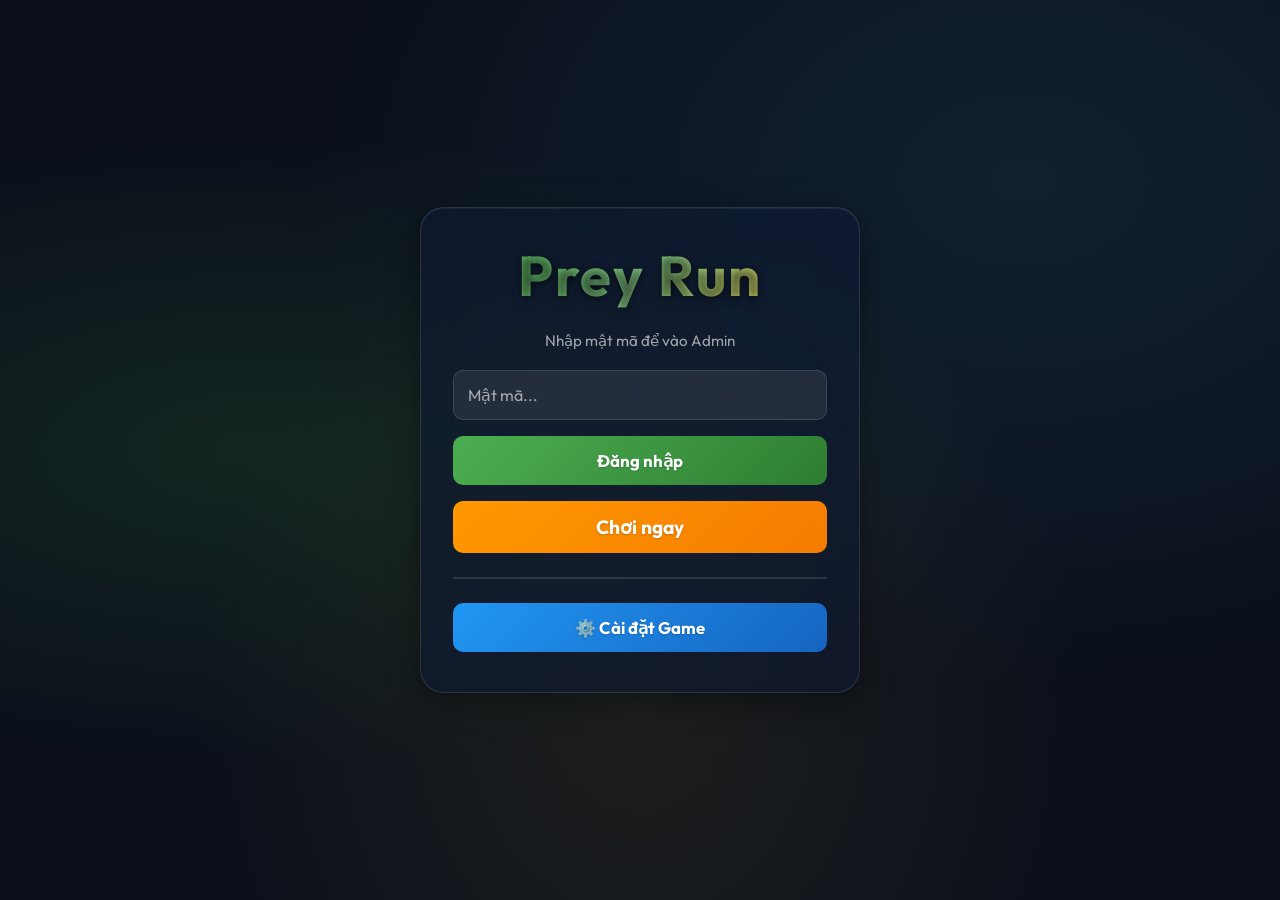
<file: index.html>
<!DOCTYPE html>
<html lang="vi">
<head>
    <meta charset="UTF-8">
    <meta name="viewport" content="width=device-width, initial-scale=1.0, viewport-fit=cover">
    <title>Prey Run - Vocabulary Escape</title>

    <!-- PWA Meta Tags -->
    <meta name="theme-color" content="#4CAF50">
    <meta name="description" content="Học từ vựng tiếng Anh bằng cách thoát khỏi sư tử!">
    <meta name="apple-mobile-web-app-capable" content="yes">
    <meta name="apple-mobile-web-app-status-bar-style" content="black-translucent">
    <meta name="apple-mobile-web-app-title" content="Prey Run">
    <link rel="apple-touch-icon" href="icon-512.png">

    <!-- PWA Manifest -->
    <link rel="manifest" href="manifest.json">

    <link rel="stylesheet" href="style.css">
    <link href="https://fonts.googleapis.com/css2?family=Outfit:wght@400;700&display=swap" rel="stylesheet">
</head>
<body>
    <div id="app">
        <!-- Login Screen -->
        <div id="login-screen" class="screen active">
            <div class="glass-panel">
                <h1>Prey Run</h1>
                <p>Nhập mật mã để vào Admin</p>
                <input type="password" id="admin-pass" placeholder="Mật mã...">
                <button id="login-btn">Đăng nhập</button>
                <button id="start-game-btn">Chơi ngay</button>
                <hr style="margin: 1rem 0; border: 1px solid var(--glass-border)">
                <button id="settings-btn">⚙️ Cài đặt Game</button>
            </div>
        </div>

        <!-- Settings Screen -->
        <div id="settings-screen" class="screen">
            <div class="glass-panel">
                <h2>Cài đặt (Settings)</h2>
                
                <div style="text-align: left; margin-bottom: 20px;">
                    <label><strong>1. Cấp độ từ vựng muốn chơi:</strong></label>
                    <select id="setting-game-level">
                        <option value="all">Tất cả Cấp độ</option>
                        <option value="Beginner">Beginner</option>
                        <option value="Intermediate">Intermediate</option>
                        <option value="Advanced">Advanced</option>
                    </select>
                </div>

                <div style="text-align: left; margin-bottom: 20px;">
                    <label><strong>2. Thời gian chờ (giây) theo cấp:</strong></label>
                    <div style="display: grid; grid-template-columns: 1fr 1fr; gap: 10px; margin-top: 10px;">
                        <div>Beginner: <input type="number" id="time-Beginner" min="1" step="0.5"></div>
                        <div>Intermediate: <input type="number" id="time-Intermediate" min="1" step="0.5"></div>
                        <div>Advanced: <input type="number" id="time-Advanced" min="1" step="0.5"></div>
                    </div>
                </div>

                <div style="text-align: left; margin-bottom: 20px;">
                    <label><strong>3. Chế độ khó (Ẩn tiếng Anh):</strong></label>
                    <div style="margin-top: 10px;">
                        <input type="checkbox" id="setting-hide-word" style="transform: scale(1.5); margin-right: 10px;">
                        <span style="font-size: 1.1rem">Chỉ hiển thị nghĩa tiếng Việt</span>
                    </div>
                </div>

                <div style="text-align: left; margin-bottom: 25px;">
                    <label><strong>4. Chế độ chơi:</strong></label>
                    <div style="margin-top: 10px; display: flex; gap: 20px; flex-wrap: wrap;">
                        <label><input type="radio" name="setting-game-mode" value="typing" id="mode-typing"> Gõ chữ</label>
                        <label><input type="radio" name="setting-game-mode" value="mcq" id="mode-mcq"> 4 Lựa chọn (Trắc nghiệm)</label>
                        <label><input type="radio" name="setting-game-mode" value="speech" id="mode-speech"> 🎤 Phát âm (Mic)</label>
                    </div>
                </div>

                <div style="text-align: left; margin-bottom: 25px;">
                    <label><strong>5. Sinh mệnh &amp; Khoảng cách:</strong></label>
                    <div style="margin-top: 10px; display: grid; grid-template-columns: 1fr 1fr; gap: 15px;">
                        <div>
                            <label style="font-size: 0.9rem;">Số lần sai tối đa (Mạng):</label>
                            <input type="number" id="setting-lives" min="1" max="10" value="3" style="width:100%; padding:8px;">
                        </div>
                        <div>
                            <label style="font-size: 0.9rem;">Khoảng cách ban đầu (m):</label>
                            <input type="number" id="setting-distance" min="10" max="90" value="50" style="width:100%; padding:8px;">
                        </div>
                    </div>
                </div>

                <button id="save-settings-btn">💾 Lưu Cài đặt</button>
                <button id="settings-back-btn">← Quay lại</button>
            </div>
        </div>

        <!-- Game Screen -->
        <div id="game-screen" class="screen">
            <!-- Top Controls -->
            <div id="game-top-bar">
                <button id="pause-btn" title="Tạm dừng">⏸</button>
                <button id="quit-btn" title="Thoát về Menu">🚪</button>
            </div>

            <div id="parallax-container">
                <canvas id="game-canvas"></canvas>
            </div>

            <div class="game-ui bottom-panel">
                <div class="score-container">
                    <div style="display: flex; align-items: center; gap: 8px;">
                        <span class="label">Điểm: <span id="current-score">0</span></span>
                        <div id="lives-display">♥️♥️♥️</div>
                    </div>
                    <button id="re-hear-btn">🔊 Nghe lại</button>
                    <button id="mic-btn" class="hidden" title="Nhấn để nói">🎤 Nói</button>
                </div>
                
                <div class="input-area">
                    <input type="text" id="word-input" placeholder="Gõ từ tại đây..." autocomplete="off">
                    <div id="mcq-container" class="hidden">
                        <button class="mcq-btn"></button>
                        <button class="mcq-btn"></button>
                        <button class="mcq-btn"></button>
                        <button class="mcq-btn"></button>
                    </div>
                    <div id="speech-container" class="hidden" style="display:none; flex-direction:column; align-items:center; gap:10px;">
                        <div id="speech-status" style="color:#fff; font-size:1rem; min-height:1.5em;">Nhấn mic để nói tiếng Anh...</div>
                        <div id="speech-result" style="color:#FFD54F; font-size:1.3rem; font-weight:bold; min-height:1.8em;"></div>
                    </div>
                </div>

                <div class="distance-container">
                    <span class="label">Khoảng cách an toàn</span>
                    <div class="progress-bar">
                        <div id="distance-fill"></div>
                        <span id="ui-lion-icon" class="icon">🦁</span>
                        <span id="ui-deer-icon" class="icon">🦌</span>
                    </div>
                </div>

                <div class="timer-bar">
                    <div id="timer-fill"></div>
                </div>
            </div>

            <div id="level-select-overlay" class="overlay hidden">
                <div class="glass-panel" style="max-width:360px; text-align:center;">
                    <h2>🎮 Chọn Cấp độ</h2>
                    <p style="color:#ffd54f; margin-bottom:1.5rem">Chọn loại từ vựng bạn muốn luyện:</p>
                    <button class="level-btn" data-level="all"  style="background:linear-gradient(135deg,#43a047,#66bb6a)">🌟 Tất cả Level</button>
                    <button class="level-btn" data-level="Beginner"     style="background:linear-gradient(135deg,#1976d2,#42a5f5)">🟢 Beginner</button>
                    <button class="level-btn" data-level="Intermediate" style="background:linear-gradient(135deg,#f57f17,#ffca28)">🟡 Intermediate</button>
                    <button class="level-btn" data-level="Advanced"     style="background:linear-gradient(135deg,#c62828,#ef5350)">🔴 Advanced</button>
                    <button id="level-cancel-btn" style="background:rgba(255,255,255,0.15); margin-top:.5rem;">Quay lại</button>
                </div>
            </div>

            <div id="pause-overlay" class="overlay hidden">
                <div class="glass-panel" style="max-width: 450px;">
                    <h2>Đã tạm dừng</h2>
                    
                    <!-- Practice Area (Hidden by default, shown if there's a wrong word) -->
                    <div id="practice-area" class="hidden" style="margin: 1.5rem 0; padding: 1rem; background: rgba(255,255,255,0.1); border-radius: 15px; border: 1px solid #ffd54f;">
                        <h3 style="color: #ffd54f; margin-bottom: 0.5rem;">🎯 Rèn luyện phát âm</h3>
                        <div id="practice-word" style="font-size: 2rem; font-weight: bold; color: #fff;"></div>
                        <div id="practice-ipa" style="font-size: 1.2rem; color: #4fc3f7; margin-bottom: 0.8rem;"></div>
                        <div id="practice-tips" style="font-size: 0.95rem; font-style: italic; color: #eee; margin-bottom: 1rem;"></div>
                        <div style="display: flex; gap: 8px; flex-wrap: wrap; justify-content: center;">
                            <button id="practice-speak-btn" style="background: #7c4dff; width: auto; padding: 10px 16px; font-size: 1rem;">🔊 Nghe mẫu</button>
                            <button id="practice-record-btn" style="background: #f44336; width: auto; padding: 10px 16px; font-size: 1rem;">🎤 Ghi âm</button>
                            <button id="practice-playback-btn" style="background: #388e3c; width: auto; padding: 10px 16px; font-size: 1rem;" disabled>▶ Nghe lại</button>
                        </div>
                        <div id="practice-record-status" style="margin-top: 8px; font-size: 0.85rem; color: #ffcc80; min-height: 1.2em;"></div>

                        <!-- Live Check -->
                        <hr style="border-color: rgba(255,255,255,0.2); margin: 12px 0;">
                        <button id="practice-check-btn" style="background: #f57c00; width: 100%; padding: 12px; font-size: 1rem; border-radius: 10px;">🧪 Nói &amp; Kiểm tra phát âm</button>
                        <div id="practice-check-result" style="margin-top: 10px; font-size: 1rem; min-height: 2em; text-align: center; border-radius: 8px; padding: 6px 0;"></div>
                    </div>

                    <div style="display: flex; flex-direction: column; gap: 5px;">
                        <button id="resume-btn">Tiếp tục</button>
                        <button id="restart-btn">Chơi lại</button>
                        <button id="back-to-menu">Menu chính</button>
                    </div>
                </div>
            </div>

            <div id="game-over-overlay" class="overlay hidden">
                <div class="glass-panel">
                    <h2 class="danger">Game Over!</h2>
                    <p>Sư tử đã đuổi kịp!</p>
                    <p>Điểm của bạn: <span id="final-score">0</span></p>
                    <button id="retry-btn">Thử lại</button>
                    <button id="menu-btn">Menu chính</button>
                </div>
            </div>
        </div>

        <!-- Admin Panel -->
        <div id="admin-panel" class="screen">
            <nav class="admin-nav">
                <button id="close-admin">Quay lại</button>
                <h1>Admin Panel</h1>
            </nav>
            <div class="admin-content">
                <div class="glass-panel admin-form">
                    <h3>Thêm từ vựng</h3>
                    <input type="text" id="new-word" placeholder="Từ tiếng Anh">
                    <input type="text" id="new-meaning" placeholder="Nghĩa tiếng Việt">
                    <select id="new-level">
                        <option value="Beginner">Beginner</option>
                        <option value="Intermediate">Intermediate</option>
                        <option value="Advanced">Advanced</option>
                    </select>
                    <button id="add-word-btn">Lưu từ</button>
                </div>
                <div class="glass-panel admin-list">
                    <h3>Danh sách từ vựng</h3>
                    <div class="list-controls">
                        <button id="export-btn">Sao lưu (Export)</button>
                        <button id="import-btn">Khôi phục (Import)</button>
                        <input type="file" id="import-file-input" style="display: none;" accept=".json">
                    </div>
                    <table>
                        <thead>
                            <tr>
                                <th>Từ</th>
                                <th>Nghĩa</th>
                                <th>IPA</th>
                                <th>Level</th>
                                <th>Thao tác</th>
                            </tr>
                        </thead>
                        <tbody id="word-table-body">
                            <!-- Words will be injected here -->
                        </tbody>
                    </table>
                </div>
            </div>
        </div>

    </div>

    <script src="vocabulary.js?v=7"></script>
    <script src="ui.js?v=7"></script>
    <script src="game.js?v=7"></script>

    <!-- PWA Service Worker Registration -->
    <script>
        if ('serviceWorker' in navigator) {
            window.addEventListener('load', () => {
                navigator.serviceWorker.register('sw.js')
                    .then(reg => {
                        console.log('✅ Service Worker đã đăng ký:', reg.scope);
                        reg.addEventListener('updatefound', () => {
                            const newWorker = reg.installing;
                            newWorker.addEventListener('statechange', () => {
                                if (newWorker.state === 'installed' && navigator.serviceWorker.controller) {
                                    // Báo hiệu có bản mới
                                    if (confirm('App vừa có bản cập nhật mới! Bấm OK để tải lại giao diện nhé.')) {
                                        window.location.reload();
                                    }
                                }
                            });
                        });
                    })
                    .catch(err => console.warn('❌ SW thất bại:', err));
            });
        }
    </script>
</body>
</html>
</file>
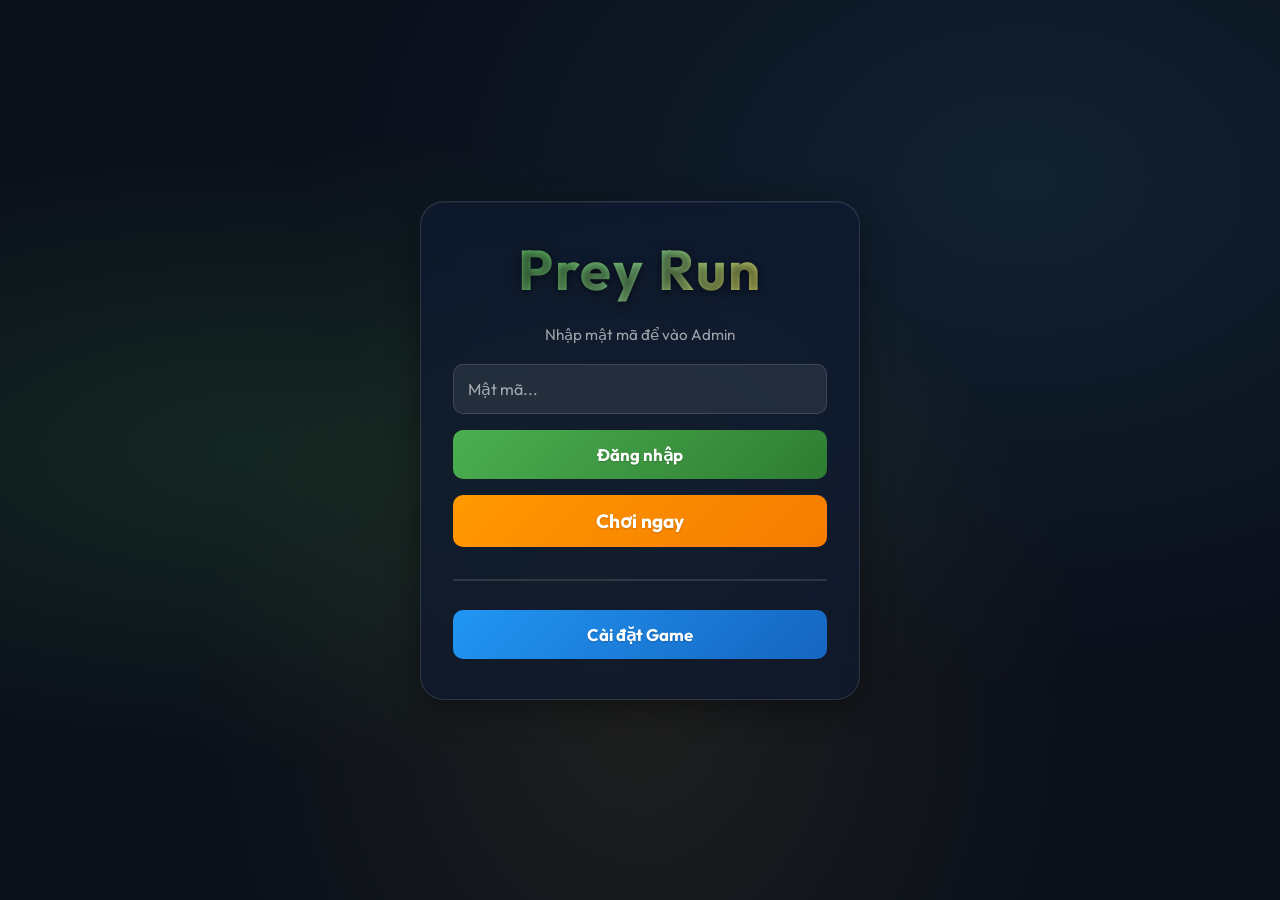
<file: chay tron.html>
<!DOCTYPE html>
<html lang="vi">
<head>
    <meta charset="UTF-8">
    <meta name="viewport" content="width=device-width, initial-scale=1.0">
    <title>Prey Run - Vocabulary Escape</title>
    <link rel="stylesheet" href="style.css">
    <link href="https://fonts.googleapis.com/css2?family=Outfit:wght@400;700&display=swap" rel="stylesheet">
</head>
<body>
    <div id="app">
        <!-- Login Screen -->
        <div id="login-screen" class="screen active">
            <div class="glass-panel">
                <h1>Prey Run</h1>
                <p>Nhập mật mã để vào Admin</p>
                <input type="password" id="admin-pass" placeholder="Mật mã...">
                <button id="login-btn">Đăng nhập</button>
                <button id="start-game-btn">Chơi ngay</button>
                <hr style="margin: 1.5rem 0; border: 1px solid var(--glass-border)">
                <button id="settings-btn" style="background: #2196F3; margin-top: 5px;">Cài đặt Game</button>
            </div>
        </div>

        <!-- Settings Screen -->
        <div id="settings-screen" class="screen">
            <div class="glass-panel" style="max-width: 500px; max-height: 80vh; overflow-y: auto;">
                <h2>Cài đặt (Settings)</h2>
                
                <div style="text-align: left; margin-bottom: 20px;">
                    <label><strong>1. Cấp độ từ vựng muốn chơi:</strong></label>
                    <select id="setting-game-level">
                        <option value="all">Tất cả Cấp độ</option>
                        <option value="Beginner">Beginner</option>
                        <option value="Intermediate">Intermediate</option>
                        <option value="Advanced">Advanced</option>
                    </select>
                </div>

                <div style="text-align: left; margin-bottom: 20px;">
                    <label><strong>2. Thời gian chờ (giây) theo cấp:</strong></label>
                    <div style="display: grid; grid-template-columns: 1fr 1fr; gap: 10px; margin-top: 10px;">
                        <div>Beginner: <input type="number" id="time-Beginner" min="1" step="0.5"></div>
                        <div>Intermediate: <input type="number" id="time-Intermediate" min="1" step="0.5"></div>
                        <div>Advanced: <input type="number" id="time-Advanced" min="1" step="0.5"></div>
                    </div>
                </div>

                <div style="text-align: left; margin-bottom: 20px;">
                    <label><strong>3. Chế độ khó (Ẩn tiếng Anh):</strong></label>
                    <div style="margin-top: 10px;">
                        <input type="checkbox" id="setting-hide-word" style="transform: scale(1.5); margin-right: 10px;">
                        <span style="font-size: 1.1rem">Chỉ hiển thị nghĩa tiếng Việt</span>
                    </div>
                </div>

                <div style="text-align: left; margin-bottom: 25px;">
                    <label><strong>4. Chế độ chơi:</strong></label>
                    <div style="margin-top: 10px; display: flex; gap: 20px; flex-wrap: wrap;">
                        <label><input type="radio" name="setting-game-mode" value="typing" id="mode-typing"> Gõ chữ</label>
                        <label><input type="radio" name="setting-game-mode" value="mcq" id="mode-mcq"> 4 Lựa chọn (Trắc nghiệm)</label>
                        <label><input type="radio" name="setting-game-mode" value="speech" id="mode-speech"> 🎤 Phát âm (Mic)</label>
                    </div>
                </div>

                <div style="text-align: left; margin-bottom: 25px;">
                    <label><strong>5. Sinh mệnh & Khoảng cách:</strong></label>
                    <div style="margin-top: 10px; display: grid; grid-template-columns: 1fr 1fr; gap: 15px;">
                        <div>
                            <label style="font-size: 0.9rem;">Số lần sai tối đa (Mạng):</label>
                            <input type="number" id="setting-lives" min="1" max="10" value="3" style="width:100%; padding:8px;">
                        </div>
                        <div>
                            <label style="font-size: 0.9rem;">Khoảng cách ban đầu (m):</label>
                            <input type="number" id="setting-distance" min="10" max="90" value="50" style="width:100%; padding:8px;">
                        </div>
                    </div>
                </div>

                <button id="save-settings-btn" style="background: #4CAF50;">Lưu Cài đặt</button>
                <button id="settings-back-btn" class="danger">Quay lại</button>
            </div>
        </div>

        <!-- Game Screen -->
        <div id="game-screen" class="screen">
            <div id="parallax-container">
                <canvas id="game-canvas"></canvas>
            </div>

            <div class="game-ui bottom-panel">
                <div class="score-container">
                    <div style="display: flex; align-items: center; gap: 15px;">
                        <span class="label">Điểm: <span id="current-score">0</span></span>
                        <div id="lives-display" style="font-size: 1.5rem; color: #ff5252; text-shadow: 1px 1px 2px rgba(0,0,0,0.5);">♥️♥️♥️</div>
                    </div>
                    <button id="re-hear-btn">🔊 Nghe lại</button>
                    <button id="mic-btn" class="hidden" title="Nhấn để nói">🎤 Nói</button>
                </div>
                
                <div class="input-area">
                    <input type="text" id="word-input" placeholder="Gõ từ tại đây..." autocomplete="off">
                    <div id="mcq-container" class="hidden">
                        <button class="mcq-btn"></button>
                        <button class="mcq-btn"></button>
                        <button class="mcq-btn"></button>
                        <button class="mcq-btn"></button>
                    </div>
                    <div id="speech-container" class="hidden" style="display:none; flex-direction:column; align-items:center; gap:10px;">
                        <div id="speech-status" style="color:#fff; font-size:1rem; min-height:1.5em;">Nhấn mic để nói tiếng Anh...</div>
                        <div id="speech-result" style="color:#FFD54F; font-size:1.3rem; font-weight:bold; min-height:1.8em;"></div>
                    </div>
                </div>

                <div class="distance-container">
                    <span class="label">Khoảng cách an toàn</span>
                    <div class="progress-bar">
                        <div id="distance-fill"></div>
                        <span id="ui-lion-icon" class="icon">🦁</span>
                        <span id="ui-deer-icon" class="icon">🦌</span>
                    </div>
                </div>

                <div class="timer-bar">
                    <div id="timer-fill"></div>
                </div>
            </div>

            <div id="level-select-overlay" class="overlay hidden">
                <div class="glass-panel" style="max-width:360px; text-align:center;">
                    <h2>🎮 Chọn Cấp độ</h2>
                    <p style="color:#ffd54f; margin-bottom:1.5rem">Chọn loại từ vựng bạn muốn luyện:</p>
                    <button class="level-btn" data-level="all"  style="background:linear-gradient(135deg,#43a047,#66bb6a)">🌟 Tất cả Level</button>
                    <button class="level-btn" data-level="Beginner"     style="background:linear-gradient(135deg,#1976d2,#42a5f5)">🟢 Beginner</button>
                    <button class="level-btn" data-level="Intermediate" style="background:linear-gradient(135deg,#f57f17,#ffca28)">🟡 Intermediate</button>
                    <button class="level-btn" data-level="Advanced"     style="background:linear-gradient(135deg,#c62828,#ef5350)">🔴 Advanced</button>
                    <button id="level-cancel-btn" style="background:rgba(255,255,255,0.15); margin-top:.5rem;">Quay lại</button>
                </div>
            </div>

            <div id="pause-overlay" class="overlay hidden">
                <div class="glass-panel">
                    <h2>Đã tạm dừng</h2>
                    <button id="resume-btn">Tiếp tục</button>
                    <button id="restart-btn">Chơi lại</button>
                    <button id="back-to-menu">Menu chính</button>
                </div>
            </div>

            <div id="game-over-overlay" class="overlay hidden">
                <div class="glass-panel">
                    <h2 class="danger">Game Over!</h2>
                    <p>Sư tử đã đuổi kịp!</p>
                    <p>Điểm của bạn: <span id="final-score">0</span></p>
                    <button id="retry-btn">Thử lại</button>
                    <button id="menu-btn">Menu chính</button>
                </div>
            </div>
        </div>

        <!-- Admin Panel -->
        <div id="admin-panel" class="screen">
            <nav class="admin-nav">
                <button id="close-admin">Quay lại</button>
                <h1>Admin Panel</h1>
            </nav>
            <div class="admin-content">
                <div class="glass-panel admin-form">
                    <h3>Thêm từ vựng</h3>
                    <input type="text" id="new-word" placeholder="Từ tiếng Anh">
                    <input type="text" id="new-meaning" placeholder="Nghĩa tiếng Việt">
                    <select id="new-level">
                        <option value="Beginner">Beginner</option>
                        <option value="Intermediate">Intermediate</option>
                        <option value="Advanced">Advanced</option>
                    </select>
                    <button id="add-word-btn">Lưu từ</button>
                </div>
                <div class="glass-panel admin-list">
                    <h3>Danh sách từ vựng</h3>
                    <div class="list-controls">
                        <button id="export-btn">Sao lưu (Export)</button>
                        <button id="import-btn">Khôi phục (Import)</button>
                        <input type="file" id="import-file-input" style="display: none;" accept=".json">
                    </div>
                    <table>
                        <thead>
                            <tr>
                                <th>Từ</th>
                                <th>Nghĩa</th>
                                <th>Level</th>
                                <th>Thao tác</th>
                            </tr>
                        </thead>
                        <tbody id="word-table-body">
                            <!-- Words will be injected here -->
                        </tbody>
                    </table>
                </div>
            </div>
        </div>

    </div>

    <script src="vocabulary.js"></script>
    <script src="ui.js"></script>
    <script src="game.js"></script>
</body>
</html>
</file>
<file: style.css>
/* ============================================
   PREY RUN — Premium Responsive Design System
   ============================================ */

/* --- Design Tokens --- */
:root {
    /* Colors */
    --primary: #4CAF50;
    --primary-glow: rgba(76, 175, 80, 0.4);
    --primary-dark: #2E7D32;
    --accent: #FFD54F;
    --accent-glow: rgba(255, 213, 79, 0.3);
    --danger: #FF5252;
    --danger-glow: rgba(255, 82, 82, 0.4);
    --info: #4FC3F7;

    /* Surfaces */
    --bg-deep: #0a0f1a;
    --glass: rgba(15, 25, 50, 0.65);
    --glass-light: rgba(255, 255, 255, 0.08);
    --glass-border: rgba(255, 255, 255, 0.12);
    --glass-border-hover: rgba(255, 255, 255, 0.25);

    /* Text */
    --text-white: #f0f2f5;
    --text-muted: rgba(255, 255, 255, 0.6);
    --text-shadow: 0 2px 8px rgba(0, 0, 0, 0.6);

    /* Spacing (fluid) */
    --space-xs: clamp(4px, 1vw, 8px);
    --space-sm: clamp(8px, 2vw, 12px);
    --space-md: clamp(12px, 3vw, 20px);
    --space-lg: clamp(20px, 4vw, 32px);
    --space-xl: clamp(28px, 5vw, 48px);

    /* Radius */
    --radius-sm: 10px;
    --radius-md: 16px;
    --radius-lg: 24px;
    --radius-xl: 32px;
    --radius-full: 50%;

    /* Blur */
    --blur: blur(20px);
    --blur-heavy: blur(40px);

    /* Safe area for notched phones */
    --safe-top: env(safe-area-inset-top, 0px);
    --safe-bottom: env(safe-area-inset-bottom, 0px);
    --safe-left: env(safe-area-inset-left, 0px);
    --safe-right: env(safe-area-inset-right, 0px);
}

/* --- Reset & Base --- */
*, *::before, *::after {
    margin: 0;
    padding: 0;
    box-sizing: border-box;
}

html {
    font-size: 16px;
    -webkit-tap-highlight-color: transparent;
    -webkit-text-size-adjust: 100%;
}

body, html {
    width: 100%;
    height: 100%;
    overflow: hidden;
    font-family: 'Outfit', -apple-system, BlinkMacSystemFont, sans-serif;
    background: var(--bg-deep);
    color: var(--text-white);
}

/* --- App Container --- */
#app {
    width: 100%;
    height: 100%;
    position: relative;
}

/* --- Screen System --- */
.screen {
    position: absolute;
    inset: 0;
    display: none;
    justify-content: center;
    align-items: center;
    overflow: hidden;
}

.screen.active {
    display: flex;
}

/* Animated background for non-game screens */
#login-screen,
#settings-screen {
    background: 
        radial-gradient(ellipse at 20% 50%, rgba(76, 175, 80, 0.15) 0%, transparent 50%),
        radial-gradient(ellipse at 80% 20%, rgba(79, 195, 247, 0.1) 0%, transparent 50%),
        radial-gradient(ellipse at 50% 80%, rgba(255, 213, 79, 0.08) 0%, transparent 50%),
        var(--bg-deep);
}

/* ============================================
   GLASS PANELS — Frosted Glass UI
   ============================================ */
.glass-panel {
    background: var(--glass);
    backdrop-filter: var(--blur);
    -webkit-backdrop-filter: var(--blur);
    border: 1px solid var(--glass-border);
    border-radius: var(--radius-lg);
    padding: var(--space-lg);
    text-align: center;
    color: var(--text-white);
    box-shadow:
        0 8px 32px rgba(0, 0, 0, 0.4),
        inset 0 1px 0 rgba(255, 255, 255, 0.06);
    max-width: 420px;
    width: 92%;
    animation: panelFadeIn 0.4s ease-out;
}

@keyframes panelFadeIn {
    from {
        opacity: 0;
        transform: translateY(20px) scale(0.97);
    }
    to {
        opacity: 1;
        transform: translateY(0) scale(1);
    }
}

/* ============================================
   TYPOGRAPHY — Fluid Scaling
   ============================================ */
h1 {
    font-size: clamp(2rem, 6vw, 3.5rem);
    font-weight: 700;
    letter-spacing: 2px;
    text-shadow: var(--text-shadow);
    margin-bottom: var(--space-md);
    background: linear-gradient(135deg, #4CAF50, #81C784, #FFD54F);
    -webkit-background-clip: text;
    -webkit-text-fill-color: transparent;
    background-clip: text;
    animation: titleFloat 3s ease-in-out infinite;
}

@keyframes titleFloat {
    0%, 100% { transform: translateY(0); }
    50% { transform: translateY(-6px); }
}

h2 {
    font-size: clamp(1.3rem, 4vw, 2rem);
    font-weight: 700;
    margin-bottom: var(--space-sm);
    letter-spacing: 1px;
}

h3 {
    font-size: clamp(1.1rem, 3vw, 1.4rem);
    font-weight: 700;
    margin-bottom: var(--space-sm);
    color: var(--accent);
}

p {
    font-size: clamp(0.85rem, 2.5vw, 1rem);
    color: var(--text-muted);
    margin-bottom: var(--space-sm);
}

.label {
    font-size: clamp(0.75rem, 2vw, 1rem);
}

/* ============================================
   FORM CONTROLS — Touch Friendly
   ============================================ */
input, select {
    width: 100%;
    padding: clamp(10px, 2.5vw, 14px);
    margin: var(--space-xs) 0;
    border-radius: var(--radius-sm);
    border: 1px solid var(--glass-border);
    background: var(--glass-light);
    color: var(--text-white);
    font-size: clamp(0.9rem, 2.5vw, 1rem);
    font-family: inherit;
    outline: none;
    transition: border-color 0.3s, box-shadow 0.3s;
    min-height: 44px; /* Touch target */
}

input:focus, select:focus {
    border-color: var(--primary);
    box-shadow: 0 0 0 3px var(--primary-glow);
}

input::placeholder {
    color: var(--text-muted);
}

/* ============================================
   BUTTONS — Premium Interactive
   ============================================ */
button {
    width: 100%;
    padding: clamp(10px, 2.5vw, 14px);
    margin: var(--space-xs) 0;
    border-radius: var(--radius-sm);
    border: none;
    background: linear-gradient(135deg, var(--primary), var(--primary-dark));
    color: white;
    font-weight: 700;
    font-size: clamp(0.9rem, 2.5vw, 1.05rem);
    font-family: inherit;
    cursor: pointer;
    transition: all 0.25s cubic-bezier(0.4, 0, 0.2, 1);
    text-shadow: 0 1px 2px rgba(0, 0, 0, 0.2);
    min-height: 44px; /* Touch target */
    position: relative;
    overflow: hidden;
}

button::after {
    content: '';
    position: absolute;
    inset: 0;
    background: linear-gradient(135deg, rgba(255,255,255,0.15) 0%, transparent 50%);
    opacity: 0;
    transition: opacity 0.3s;
}

button:hover::after {
    opacity: 1;
}

button:hover {
    transform: translateY(-2px);
    box-shadow: 0 6px 20px var(--primary-glow);
}

button:active {
    transform: translateY(0) scale(0.98);
    box-shadow: 0 2px 8px var(--primary-glow);
}

/* ============================================
   GAME SCREEN — Responsive Layout
   ============================================ */
#game-screen {
    flex-direction: column;
}

/* --- Top Bar (Pause/Quit) --- */
#game-top-bar {
    position: fixed;
    top: calc(var(--space-sm) + var(--safe-top));
    left: calc(var(--space-sm) + var(--safe-left));
    z-index: 9999;
    display: none;
    gap: var(--space-xs);
}

#game-screen.active #game-top-bar {
    display: flex !important;
}

#pause-btn, #quit-btn {
    width: clamp(42px, 10vw, 56px) !important;
    height: clamp(42px, 10vw, 56px);
    padding: 0 !important;
    font-size: clamp(1.3rem, 4vw, 1.8rem) !important;
    border-radius: var(--radius-full) !important;
    margin: 0;
    border: 2px solid rgba(255, 255, 255, 0.25) !important;
    display: flex;
    align-items: center;
    justify-content: center;
    cursor: pointer;
    box-shadow: 0 4px 15px rgba(0, 0, 0, 0.4);
    min-height: 42px;
}

#pause-btn {
    background: rgba(0, 0, 0, 0.45);
    color: #fff;
    backdrop-filter: blur(8px);
}

#quit-btn {
    background: rgba(180, 40, 40, 0.5);
    color: #fff;
    backdrop-filter: blur(8px);
}

#pause-btn:hover { background: rgba(255, 255, 255, 0.15); transform: scale(1.08); }
#quit-btn:hover  { background: rgba(220, 50, 50, 0.7);  transform: scale(1.08); }

/* --- Parallax & Canvas --- */
#parallax-container {
    position: absolute;
    width: 100%;
    height: 100%;
    overflow: hidden;
    background: linear-gradient(to bottom, #4fc3f7, #b3e5fc);
}

#game-canvas {
    position: absolute;
    z-index: 4;
    width: 100%;
    height: 100%;
}

/* ============================================
   BOTTOM PANEL — Responsive Game HUD
   ============================================ */
.bottom-panel {
    position: absolute;
    bottom: 0;
    width: 100%;
    background: linear-gradient(to top, rgba(5, 10, 25, 0.95), rgba(5, 10, 25, 0.8));
    backdrop-filter: var(--blur);
    -webkit-backdrop-filter: var(--blur);
    border-top: 2px solid rgba(255, 152, 0, 0.5);
    display: flex;
    flex-direction: row;
    align-items: center;
    justify-content: space-around;
    padding: var(--space-sm) var(--space-md);
    padding-bottom: calc(var(--space-sm) + var(--safe-bottom));
    z-index: 10;
    gap: var(--space-sm);
}

/* --- Score Area --- */
.score-container {
    display: flex;
    flex-direction: column;
    align-items: center;
    gap: var(--space-xs);
    font-size: clamp(0.9rem, 2.5vw, 1.4rem);
    color: white;
    font-weight: bold;
    flex-shrink: 0;
    min-width: 0;
}

#re-hear-btn {
    width: auto;
    padding: 6px 12px;
    font-size: clamp(0.8rem, 2vw, 0.95rem);
    background: linear-gradient(135deg, #ffb300, #ff8f00);
    color: #1a1a1a;
    border-radius: var(--radius-sm);
    margin: 0;
    min-height: 36px;
}

#mic-btn {
    width: auto;
    padding: 6px 14px;
    font-size: clamp(0.85rem, 2.2vw, 1rem);
    background: linear-gradient(135deg, #7c4dff, #651fff);
    color: white;
    border-radius: var(--radius-sm);
    margin: 0 0 0 6px;
    transition: all 0.2s;
    min-height: 36px;
}

#mic-btn:hover {
    background: linear-gradient(135deg, #651fff, #536dfe);
    box-shadow: 0 0 16px rgba(124, 77, 255, 0.5);
}

@keyframes mic-pulse {
    0%   { box-shadow: 0 0 0 0 rgba(244, 67, 54, 0.6); }
    70%  { box-shadow: 0 0 0 14px rgba(244, 67, 54, 0); }
    100% { box-shadow: 0 0 0 0 rgba(244, 67, 54, 0); }
}

#mic-btn.mic-active {
    background: linear-gradient(135deg, #f44336, #d32f2f);
    animation: mic-pulse 1s infinite;
}

#speech-container {
    width: 100%;
    flex-direction: column;
    align-items: center;
    gap: 4px;
    text-align: center;
}

/* --- Input Area --- */
.input-area {
    display: flex;
    flex: 1;
    max-width: 360px;
    min-width: 0;
}

#word-input {
    width: 100%;
    text-align: center;
    font-size: clamp(1.2rem, 4vw, 1.8rem);
    padding: clamp(8px, 2vw, 12px);
    background: rgba(255, 255, 255, 0.92);
    color: #1a1a2e;
    border: 2px solid var(--primary);
    border-radius: var(--radius-md);
    font-weight: bold;
    box-shadow: 0 0 20px var(--primary-glow), inset 0 2px 4px rgba(0, 0, 0, 0.06);
    transition: border-color 0.3s, box-shadow 0.3s;
    min-height: 44px;
}

#word-input:focus {
    border-color: var(--accent);
    box-shadow: 0 0 24px var(--accent-glow), inset 0 2px 4px rgba(0, 0, 0, 0.06);
}

/* --- Distance Bar --- */
.distance-container {
    width: clamp(140px, 25vw, 300px);
    text-align: center;
    flex-shrink: 0;
}

.distance-container .label {
    color: var(--text-muted);
    font-weight: 600;
    font-size: clamp(0.65rem, 1.8vw, 0.95rem);
}

.progress-bar {
    height: clamp(18px, 3vw, 25px);
    background: rgba(255, 255, 255, 0.08);
    border-radius: 999px;
    position: relative;
    margin-top: var(--space-sm);
    border: 1px solid rgba(255, 255, 255, 0.1);
    overflow: visible;
}

#distance-fill {
    height: 100%;
    background: linear-gradient(90deg, #f44336, #ff9800, #ffeb3b);
    border-radius: 999px;
    width: 50%;
    transition: width 0.3s ease;
    box-shadow: 0 0 12px rgba(255, 152, 0, 0.4);
}

.icon {
    position: absolute;
    font-size: clamp(22px, 5vw, 35px);
    top: clamp(-14px, -3vw, -20px);
}

#ui-lion-icon { left: -12px; }
#ui-deer-icon { right: -12px; }

/* --- Timer Bar --- */
.timer-bar {
    width: 100%;
    height: 4px;
    background: rgba(255, 255, 255, 0.06);
    position: absolute;
    top: 0;
    left: 0;
    border-radius: 0 0 2px 2px;
}

#timer-fill {
    height: 100%;
    background: linear-gradient(90deg, var(--danger), #ff8a80);
    width: 100%;
    transition: width 0.1s linear;
    box-shadow: 0 0 8px var(--danger-glow);
}

/* ============================================
   MCQ BUTTONS — Card Style
   ============================================ */
#mcq-container {
    display: flex;
    gap: clamp(6px, 1.5vw, 10px);
    justify-content: center;
    flex-wrap: wrap;
    width: 100%;
}

.mcq-btn {
    flex: 1 1 45%;
    background: rgba(255, 255, 255, 0.92);
    color: #1a1a2e;
    font-size: clamp(0.9rem, 2.5vw, 1.1rem);
    font-weight: bold;
    border: 2px solid rgba(200, 200, 200, 0.4);
    border-radius: var(--radius-sm);
    padding: clamp(8px, 2vw, 12px);
    cursor: pointer;
    transition: all 0.2s cubic-bezier(0.4, 0, 0.2, 1);
    min-height: 44px;
}

.mcq-btn:hover:not(:disabled) {
    background: linear-gradient(135deg, #4fc3f7, #29b6f6);
    color: white;
    border-color: #0288d1;
    transform: scale(1.03);
    box-shadow: 0 4px 16px rgba(79, 195, 247, 0.3);
}

.mcq-btn:disabled {
    opacity: 0.45;
    background: #e0e0e0;
    cursor: not-allowed;
    transform: scale(0.96);
}

/* ============================================
   OVERLAYS — Game Pause / Over / Level Select
   ============================================ */
.overlay {
    position: absolute;
    inset: 0;
    background: rgba(0, 0, 0, 0.82);
    z-index: 100;
    display: flex;
    justify-content: center;
    align-items: center;
    padding: var(--space-md);
    animation: overlayFadeIn 0.3s ease-out;
}

@keyframes overlayFadeIn {
    from { opacity: 0; }
    to { opacity: 1; }
}

.overlay .glass-panel {
    max-height: 85vh;
    overflow-y: auto;
}

.hidden { display: none !important; }
.danger { color: var(--danger) !important; }

/* Level Select Buttons */
.level-btn {
    border-radius: var(--radius-md) !important;
    margin: var(--space-xs) 0;
    font-size: clamp(0.95rem, 2.5vw, 1.1rem) !important;
    letter-spacing: 0.5px;
}

/* ============================================
   ADMIN PANEL — Responsive Grid
   ============================================ */
#admin-panel {
    background: 
        radial-gradient(ellipse at 20% 80%, rgba(76, 175, 80, 0.08) 0%, transparent 50%),
        var(--bg-deep);
    flex-direction: column;
    padding: var(--space-md);
    padding-top: calc(var(--space-md) + var(--safe-top));
    overflow-y: auto;
    -webkit-overflow-scrolling: touch;
}

.admin-nav {
    display: flex;
    width: 100%;
    max-width: 1200px;
    margin: 0 auto var(--space-md);
    justify-content: space-between;
    align-items: center;
    gap: var(--space-sm);
}

.admin-nav h1 {
    font-size: clamp(1.3rem, 4vw, 2rem);
    margin-bottom: 0;
}

#close-admin {
    width: auto;
    padding: 8px 16px;
    font-size: clamp(0.8rem, 2vw, 0.95rem);
    min-height: 40px;
    flex-shrink: 0;
}

.admin-content {
    display: flex;
    flex-direction: column;
    gap: var(--space-md);
    width: 100%;
    max-width: 1200px;
    margin: 0 auto;
}

.admin-form, .admin-list {
    max-width: none;
    text-align: left;
    overflow-y: auto;
    -webkit-overflow-scrolling: touch;
}

.admin-form {
    max-height: none;
}

.admin-list {
    max-height: 50vh;
}

/* Custom Scrollbar */
.admin-list::-webkit-scrollbar {
    width: 6px;
}

.admin-list::-webkit-scrollbar-track {
    background: rgba(255, 255, 255, 0.03);
    border-radius: 10px;
}

.admin-list::-webkit-scrollbar-thumb {
    background: var(--primary);
    border-radius: 10px;
}

.admin-list::-webkit-scrollbar-thumb:hover {
    background: var(--primary-dark);
}

/* --- Admin Table --- */
table {
    width: 100%;
    border-collapse: collapse;
    margin-top: var(--space-sm);
}

th, td {
    padding: clamp(6px, 1.5vw, 12px);
    text-align: left;
    border-bottom: 1px solid var(--glass-border);
    font-size: clamp(0.75rem, 2vw, 0.95rem);
    white-space: nowrap;
}

th {
    color: var(--accent);
    font-weight: 700;
    position: sticky;
    top: 0;
    background: rgba(10, 15, 26, 0.95);
    z-index: 2;
}

.delete-btn {
    background: linear-gradient(135deg, var(--danger), #d32f2f) !important;
    padding: 6px 12px !important;
    width: auto !important;
    font-size: clamp(0.7rem, 1.8vw, 0.85rem) !important;
    min-height: 36px;
    border-radius: 8px !important;
}

.list-controls {
    display: flex;
    gap: var(--space-xs);
    flex-wrap: wrap;
    margin-bottom: var(--space-sm);
}

.list-controls button {
    width: auto;
    padding: 8px 14px;
    font-size: clamp(0.75rem, 2vw, 0.85rem);
    min-height: 38px;
}

#export-btn {
    background: linear-gradient(135deg, #2196F3, #1976D2);
}

#import-btn {
    background: linear-gradient(135deg, #FF9800, #F57C00);
}

/* ============================================
   ANIMATIONS
   ============================================ */
@keyframes pulse {
    0%   { transform: scale(1); }
    50%  { transform: scale(1.05); }
    100% { transform: scale(1); }
}

@keyframes shimmer {
    0%   { background-position: -200% center; }
    100% { background-position: 200% center; }
}

/* ============================================
   RESPONSIVE — Mobile First Breakpoints
   ============================================ */

/* ---- MOBILE PORTRAIT (< 600px) ---- */
@media (max-width: 599px) {
    .bottom-panel {
        flex-direction: column;
        height: auto;
        max-height: 40vh;
        padding: var(--space-xs) var(--space-sm);
        padding-bottom: calc(var(--space-xs) + var(--safe-bottom));
        gap: 4px;
    }

    #game-canvas {
        height: 100%;
    }

    .score-container {
        flex-direction: row;
        width: 100%;
        justify-content: space-between;
        align-items: center;
        gap: var(--space-xs);
        font-size: 0.9rem;
    }

    .input-area {
        width: 100%;
        max-width: 100%;
    }

    #word-input {
        font-size: clamp(1.1rem, 5vw, 1.5rem);
        padding: 8px;
    }

    .distance-container {
        width: 100%;
    }

    .progress-bar {
        margin-top: 4px;
        height: 18px;
    }

    /* Admin: single column, full width */
    .admin-content {
        flex-direction: column;
    }

    .admin-form {
        width: 100%;
    }

    .admin-form input,
    .admin-form select,
    .admin-form button {
        width: 100% !important;
        font-size: 1rem !important;
    }

    .admin-list {
        max-height: 45vh;
        width: 100%;
    }

    /* Table responsive trên mobile */
    .admin-list {
        overflow-x: auto;
        -webkit-overflow-scrolling: touch;
    }

    table {
        min-width: 360px;
    }

    th, td {
        padding: 8px 6px;
        font-size: 0.8rem;
    }

    /* Level select buttons stack tighter */
    .level-btn {
        padding: clamp(10px, 3vw, 14px) !important;
    }

    /* MCQ 2x2 grid */
    .mcq-btn {
        flex: 1 1 46%;
    }
}

/* ---- MOBILE LANDSCAPE (short height) ---- */
@media (max-height: 500px) {
    .bottom-panel {
        flex-direction: row;
        height: auto;
        max-height: 40vh;
        padding: 4px var(--space-sm);
        gap: 4px;
    }

    .score-container {
        flex-direction: column;
        gap: 2px;
        font-size: 0.85rem;
    }

    #word-input {
        font-size: 1rem;
        padding: 6px;
    }

    .distance-container {
        width: 120px;
    }

    .glass-panel {
        padding: var(--space-sm);
        max-height: 90vh;
        overflow-y: auto;
    }

    .overlay .glass-panel {
        max-height: 95vh;
    }
}

/* ---- TABLET (600px - 1023px) ---- */
@media (min-width: 600px) and (max-width: 1023px) {
    .bottom-panel {
        padding: var(--space-sm) var(--space-lg);
    }

    #game-canvas {
        height: calc(100% - 100px);
    }

    .admin-content {
        flex-direction: row;
    }

    .admin-form {
        flex: 1;
        min-width: 0;
    }

    .admin-list {
        flex: 1;
        min-width: 0;
    }

    .admin-list {
        max-height: 60vh;
    }
}

/* ---- DESKTOP (1024px+) ---- */
@media (min-width: 1024px) {
    .bottom-panel {
        padding: var(--space-md) var(--space-xl);
        height: auto;
        max-height: 160px;
    }

    #game-canvas {
        height: calc(100% - 130px);
    }

    .admin-content {
        flex-direction: row;
    }

    .admin-form {
        flex: 1;
        min-width: 0;
    }

    .admin-list {
        flex: 2.5;
        min-width: 0;
    }

    .admin-list {
        max-height: 65vh;
    }

    .glass-panel {
        max-width: 440px;
    }

    /* Wider level select on desktop */
    #level-select-overlay .glass-panel {
        max-width: 400px;
    }
}

/* ============================================
   SETTINGS SCREEN — Responsive
   ============================================ */
#settings-screen .glass-panel {
    max-width: 520px;
    max-height: calc(85vh - var(--safe-top) - var(--safe-bottom));
    overflow-y: auto;
    -webkit-overflow-scrolling: touch;
}

#settings-screen .glass-panel::-webkit-scrollbar {
    width: 4px;
}

#settings-screen .glass-panel::-webkit-scrollbar-thumb {
    background: var(--primary);
    border-radius: 4px;
}

/* Settings form groups */
#settings-screen label {
    font-size: clamp(0.85rem, 2.2vw, 1rem);
}

#settings-screen select,
#settings-screen input[type="number"] {
    font-size: clamp(0.85rem, 2.2vw, 0.95rem);
}

#save-settings-btn {
    background: linear-gradient(135deg, var(--primary), var(--primary-dark)) !important;
}

#settings-back-btn {
    background: linear-gradient(135deg, #616161, #424242) !important;
}

/* ============================================
   LOGIN SCREEN — Extra Polish
   ============================================ */
#login-screen .glass-panel p {
    color: var(--text-muted);
    font-size: clamp(0.8rem, 2.3vw, 0.95rem);
}

#start-game-btn {
    background: linear-gradient(135deg, #ff9800, #f57c00) !important;
    font-size: clamp(1rem, 3vw, 1.2rem) !important;
}

#start-game-btn:hover {
    box-shadow: 0 6px 24px rgba(255, 152, 0, 0.4) !important;
}

#login-btn {
    background: linear-gradient(135deg, var(--primary), var(--primary-dark));
}

#settings-btn {
    background: linear-gradient(135deg, #2196F3, #1565C0) !important;
}

/* ============================================
   LIVES DISPLAY
   ============================================ */
#lives-display {
    font-size: clamp(0.85rem, 2.5vw, 1.3rem) !important;
    color: #ff5252;
    text-shadow: 0 1px 4px rgba(0, 0, 0, 0.4);
    letter-spacing: 1px;
    max-width: 150px;
    overflow: hidden;
    text-overflow: ellipsis;
    white-space: nowrap;
}

/* ============================================
   PRACTICE AREA (Pause Screen)
   ============================================ */
#practice-area {
    text-align: center;
    border: 1px solid rgba(255, 213, 79, 0.3) !important;
    background: rgba(255, 255, 255, 0.05) !important;
    border-radius: var(--radius-md) !important;
}

#practice-area button {
    width: auto !important;
    min-height: 40px;
}
</file>
